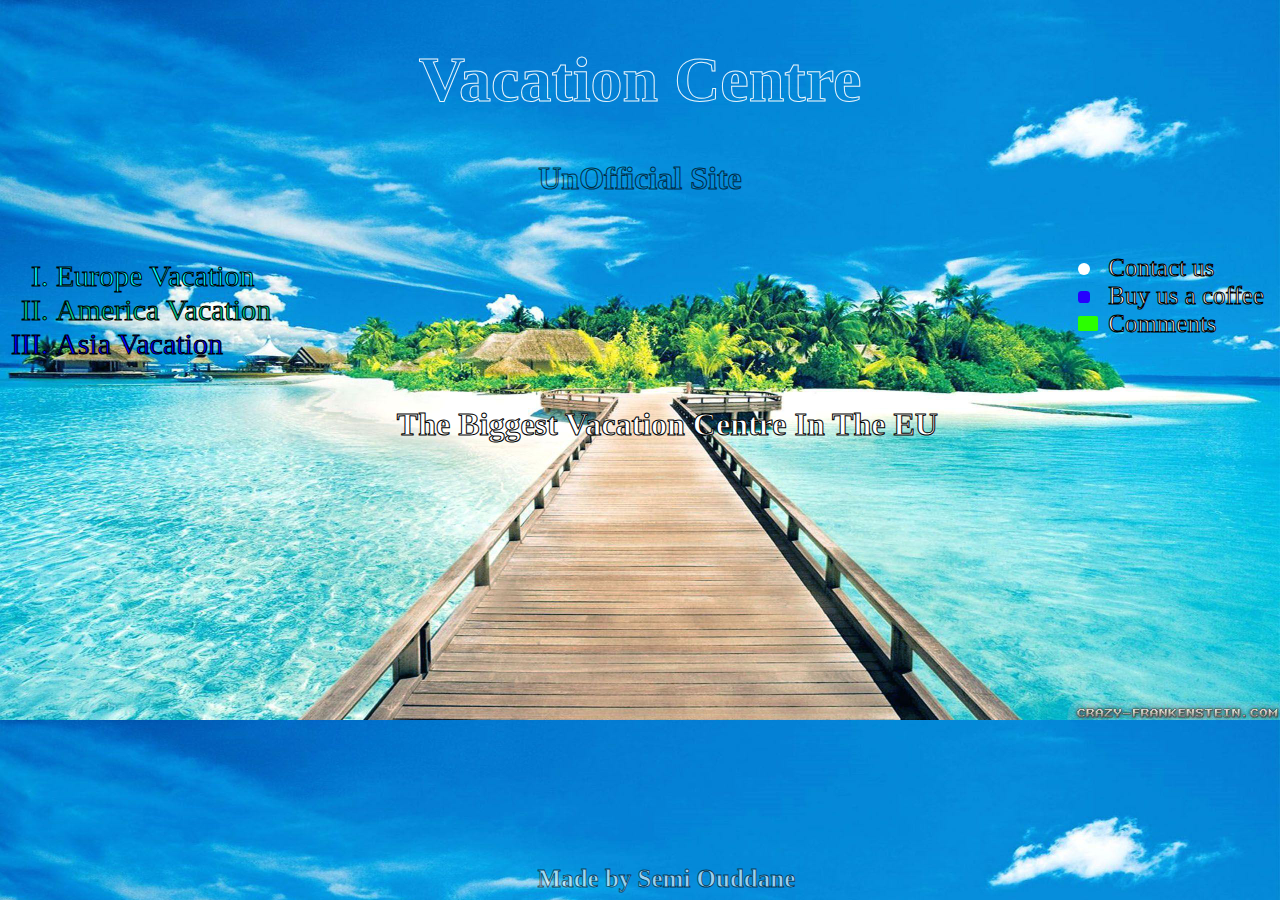
<file: Ukol/index.html>
<!DOCTYPE html>
<html lang="cs">
<head>
    <meta charset="UTF-8">
    <meta name="viewport" content="width=device-width, initial-scale=1.0">
    <title>Úkol v HTML a CSS</title>
    <link rel="stylesheet" href="style.css">
</head>
<body class="background">
    <h1 class="nadpis1">Vacation Centre</h1>
    <h2 class="nadpis2">The Biggest Vacation Centre In The EU</h2>
    <h3 class="nadpis3">UnOfficial Site</h3>

    <ol class="seznam1">
        <li>Europe Vacation</li>
        <li>America Vacation</li>
        <li>Asia Vacation</li>
    </ol>

    <ul class="seznam2">
        <li>Contact us</li>
        <li>Buy us a coffee</li>
        <li>Comments</li>
    </ul>

    <h1 class="autor">Made by Semi Ouddane</h1>
    <a href="page2.html">
    <button class="Btn">Start</button>
    </a>
</body>
</html>
</file>
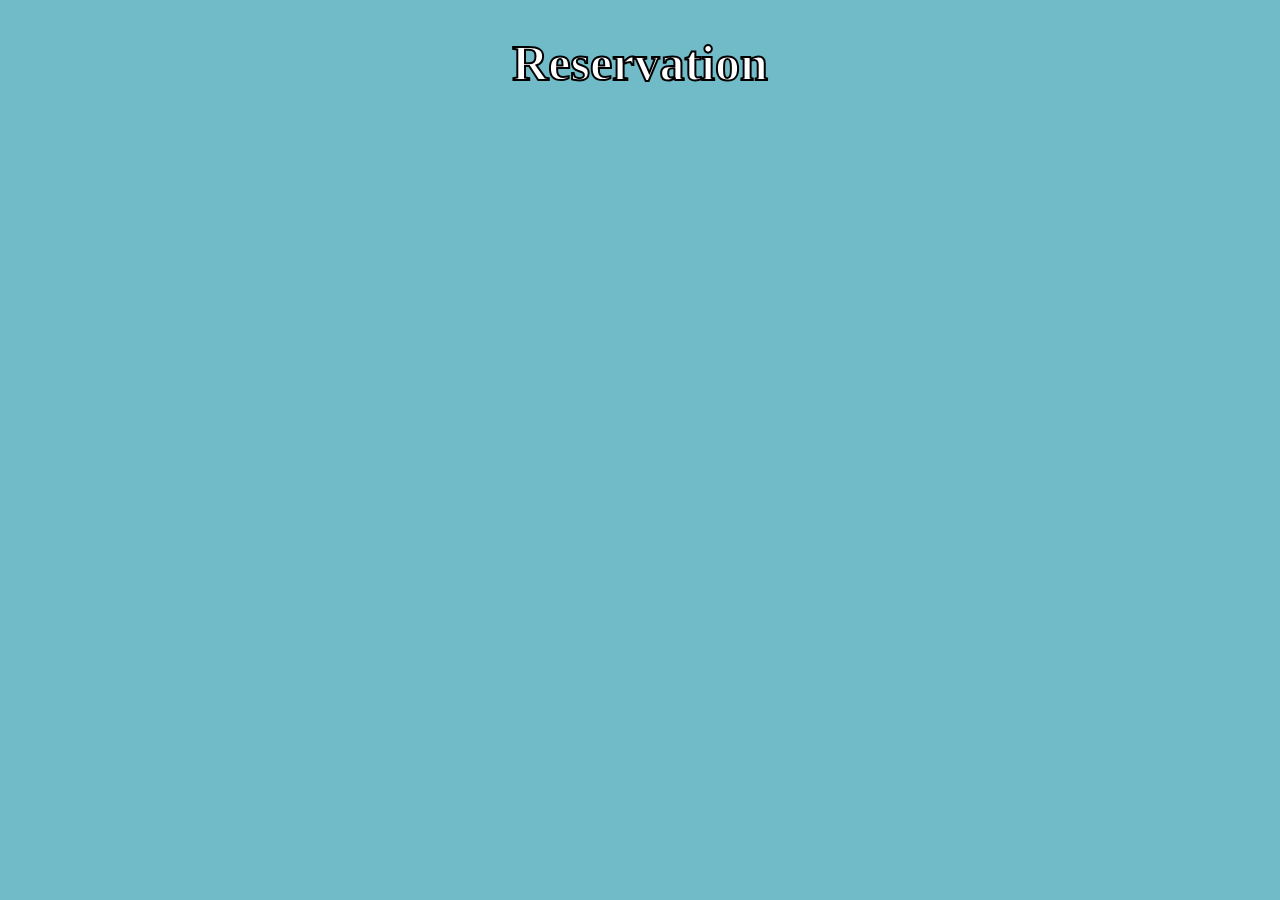
<file: Ukol/page2.html>
<!DOCTYPE html>
<html lang="en">
<head>
    <link rel="stylesheet" href="style2.css">
    <meta charset="UTF-8">
    <meta name="viewport" content="width=device-width, initial-scale=1.0">
    <title>Start</title>
</head>
<body>
    <h1 style="font-family: Impact; text-align: center; font-size: 50px; color: white;" class="Rezervace">Reservation</h1>
    
</body>
</html>
</file>
<file: Ukol/style.css>
.background {
    background-image: url('summer-beach-2.jpg'); 
    background-size: 100%; 
    
}


.nadpis1 {
    font-family: Impact;
    font-size: 4rem;
    text-align: center;
    color: transparent;
    opacity: 90%;
    -webkit-text-stroke-color: rgb(255, 255, 255);
    -webkit-text-stroke-width: 1px;
}

.nadpis2 {
    font-family: impact;
    font-size: 2rem;
    text-align: center;
    color: rgb(255, 255, 255);
    -webkit-text-stroke-color: black;
    -webkit-text-stroke-width: 1px;
    position: absolute;
    bottom: 430px;
    left: 31%;
}

.nadpis3 {
    font-family: Impact;
    font-size: 2rem;
    text-align: center;
    opacity: 70%;
    color: transparent;
    -webkit-text-stroke-color: rgb(0, 0, 0);
    -webkit-text-stroke-width: 1px;
}


.seznam1 {
    list-style-type: upper-roman;
    position: absolute;
    left: 16px;
    font-size: 30px;
    font-family: Impact;
    -webkit-text-stroke-color: black;
    -webkit-text-stroke-width: 1px;
}

.seznam1 li:nth-child(1) {
    color: rgb(0, 247, 255); 
}

.seznam1 li:nth-child(2) {
    color: rgb(0, 202, 142); 
}

.seznam1 li:nth-child(3) {
    color: blue; 
}


.seznam2 {
    list-style-type: none; 
    font-size: 25px;
    font-family: Impact;
    -webkit-text-stroke-color: black;
    -webkit-text-stroke-width:1px;
    color: white;
    position: absolute;
    right: 16px;
}

.seznam2 li {
    position: relative;
    padding-left: 30px; 
}

.seznam2 li::before {
    content: ''; 
    position: absolute;
    left: 0;
    bottom: 7px;
    width: 12px;
    height: 12px;
    background-color: rgb(255, 255, 255);
    border-radius: 50%; 

}

.seznam2 li:nth-child(2)::before {
    background-color: rgb(38, 0, 255); 
    border-radius: 30%;
}

.seznam2 li:nth-child(3)::before {
    background-color: rgb(43, 255, 0); 
    width: 0;
    height: 0;
    border-left: 10px solid transparent;
    border-right: 10px solid transparent;
    border-bottom: 15px solid rgb(43, 255, 0);
    border-radius: 10%;
}


.autor{
    position: absolute;
    left: 42%;
    bottom: -10px;
    font-family: Impact;
    color: white;
    opacity: 60%;
    font-size: 25px;
    -webkit-text-stroke-color: black;
    -webkit-text-stroke-width: 0.8px;


}


.Btn {
    position: absolute;
    font-size: 90px;
    left: 43%;
    bottom: 40%;
    font-family: Impact;
    color: white;
    -webkit-text-stroke-color: black;
    -webkit-text-stroke-width: 2px;
    border-radius: 15%;
    background-color: transparent;
    opacity: 0;  
    border-color: white;
    border-width: 4px;
    
  
    animation: slideFadeIn 0.5s ease-out forwards;
}


@keyframes slideFadeIn {
    0% {
        opacity: 0;  
        top: -100px; 
    }
    100% {
        opacity: 1; 
        top: 40%;
    }
}
</file>
<file: Ukol/style2.css>
body{
    background-color: rgb(112, 187, 199);

}

.Rezervace{
    -webkit-text-stroke-color: black;
    -webkit-text-stroke-width: 2px;
}
</file>
